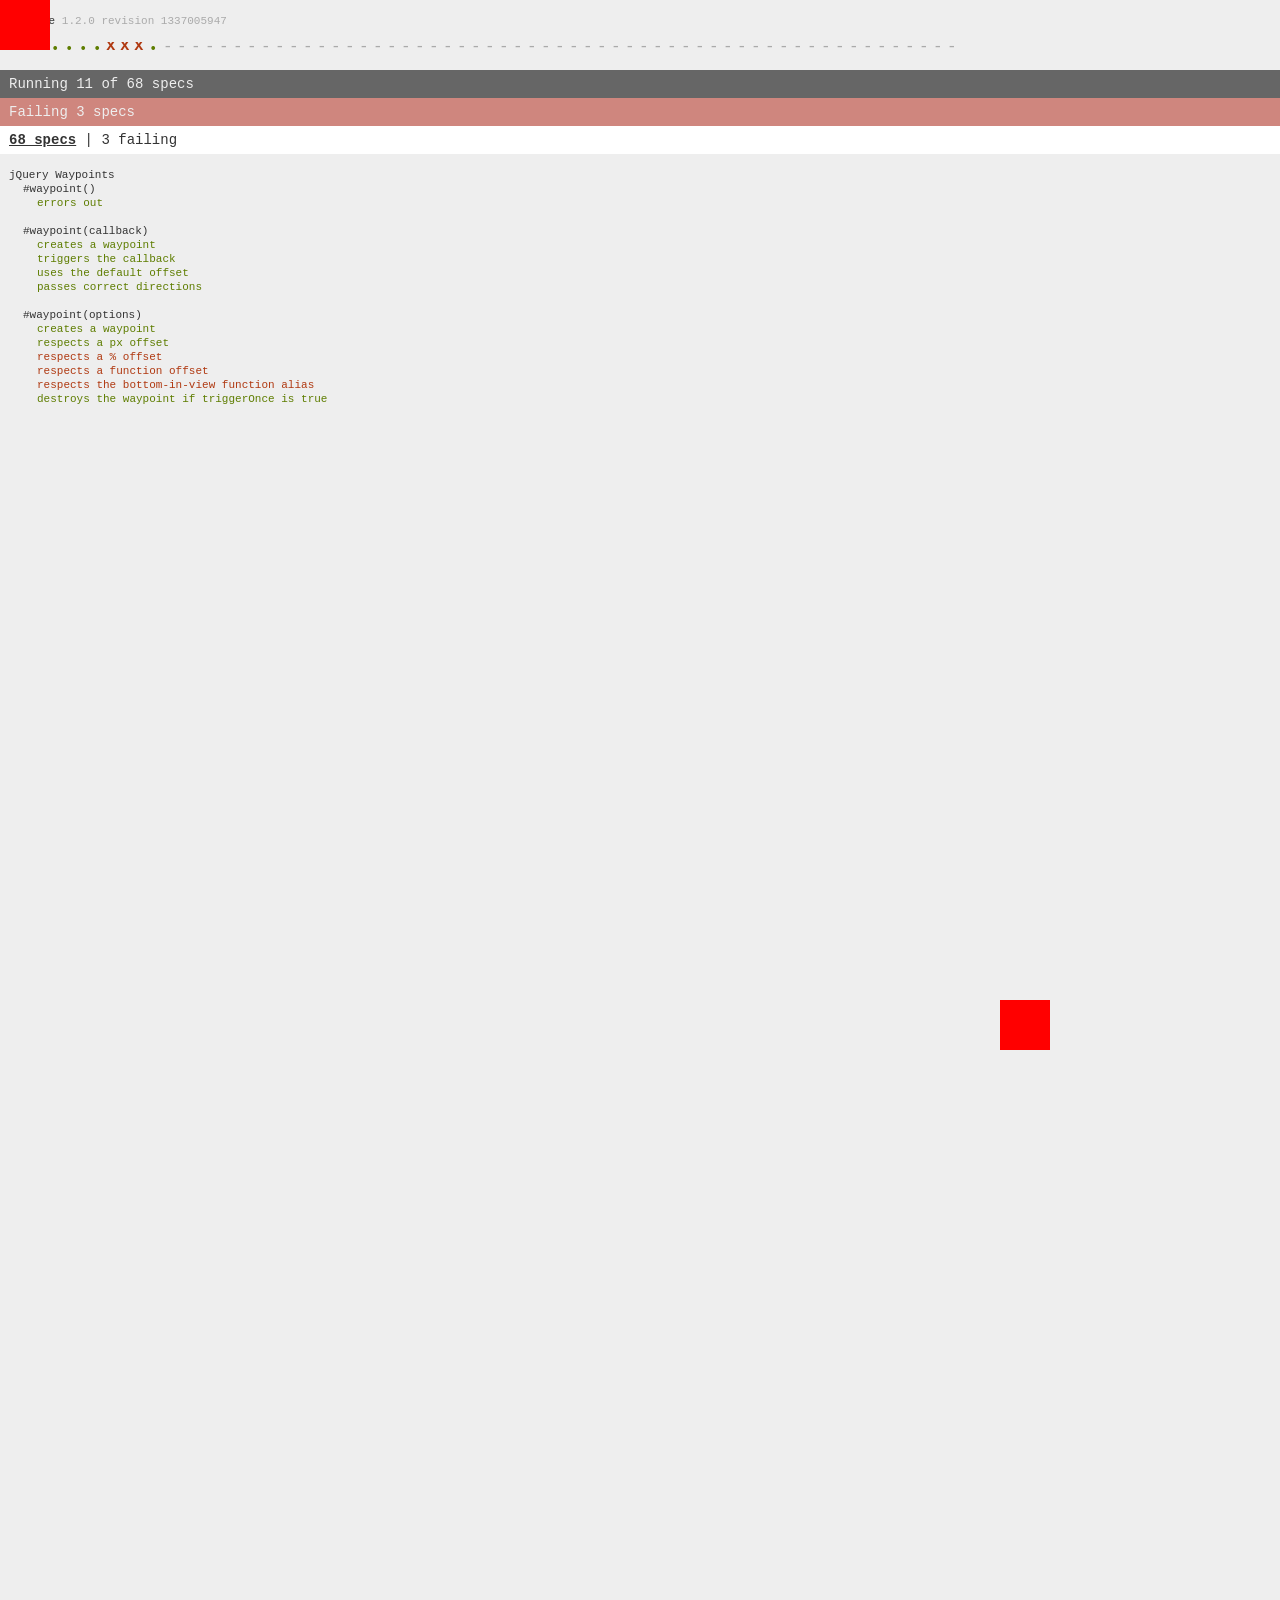
<file: templates/dist/bower_components/jquery-waypoints/test/index.html>
<!DOCTYPE HTML PUBLIC "-//W3C//DTD HTML 4.01 Transitional//EN"
  "http://www.w3.org/TR/html4/loose.dtd">
<html>
<head>
	<title>Jasmine Test Runner</title>
	<link rel="stylesheet" type="text/css" href="lib/jasmine.css">
	<script src="lib/jasmine.js"></script>
	<script src="lib/jasmine-html.js"></script>
	<script src="http://ajax.googleapis.com/ajax/libs/jquery/1.8/jquery.min.js"></script>
	<script src="lib/jasmine-jquery.js"></script>
	<script src="lib/coffee-script.js"></script>
	<script src="lib/testloader.js"></script>

	<!-- include source files here... -->
	<script src="../waypoints.js"></script>
	<script src="../shortcuts/infinite-scroll/waypoints-infinite.js"></script>
	<script src="../shortcuts/sticky-elements/waypoints-sticky.js"></script>

	<!-- setup env and run tests -->
	<script>
		testLoader();
	</script>
</head>

<body></body>
</html>
</file>
<file: templates/dist/bower_components/jquery-waypoints/test/lib/jasmine.css>
body { background-color: #eeeeee; padding: 0; margin: 5px; overflow-y: scroll; }

#HTMLReporter { font-size: 11px; font-family: Monaco, "Lucida Console", monospace; line-height: 14px; color: #333333; }
#HTMLReporter a { text-decoration: none; }
#HTMLReporter a:hover { text-decoration: underline; }
#HTMLReporter p, #HTMLReporter h1, #HTMLReporter h2, #HTMLReporter h3, #HTMLReporter h4, #HTMLReporter h5, #HTMLReporter h6 { margin: 0; line-height: 14px; }
#HTMLReporter .banner, #HTMLReporter .symbolSummary, #HTMLReporter .summary, #HTMLReporter .resultMessage, #HTMLReporter .specDetail .description, #HTMLReporter .alert .bar, #HTMLReporter .stackTrace { padding-left: 9px; padding-right: 9px; }
#HTMLReporter #jasmine_content { position: fixed; right: 100%; }
#HTMLReporter .version { color: #aaaaaa; }
#HTMLReporter .banner { margin-top: 14px; }
#HTMLReporter .duration { color: #aaaaaa; float: right; }
#HTMLReporter .symbolSummary { overflow: hidden; *zoom: 1; margin: 14px 0; }
#HTMLReporter .symbolSummary li { display: block; float: left; height: 7px; width: 14px; margin-bottom: 7px; font-size: 16px; }
#HTMLReporter .symbolSummary li.passed { font-size: 14px; }
#HTMLReporter .symbolSummary li.passed:before { color: #5e7d00; content: "\02022"; }
#HTMLReporter .symbolSummary li.failed { line-height: 9px; }
#HTMLReporter .symbolSummary li.failed:before { color: #b03911; content: "x"; font-weight: bold; margin-left: -1px; }
#HTMLReporter .symbolSummary li.skipped { font-size: 14px; }
#HTMLReporter .symbolSummary li.skipped:before { color: #bababa; content: "\02022"; }
#HTMLReporter .symbolSummary li.pending { line-height: 11px; }
#HTMLReporter .symbolSummary li.pending:before { color: #aaaaaa; content: "-"; }
#HTMLReporter .bar { line-height: 28px; font-size: 14px; display: block; color: #eee; }
#HTMLReporter .runningAlert { background-color: #666666; }
#HTMLReporter .skippedAlert { background-color: #aaaaaa; }
#HTMLReporter .skippedAlert:first-child { background-color: #333333; }
#HTMLReporter .skippedAlert:hover { text-decoration: none; color: white; text-decoration: underline; }
#HTMLReporter .passingAlert { background-color: #a6b779; }
#HTMLReporter .passingAlert:first-child { background-color: #5e7d00; }
#HTMLReporter .failingAlert { background-color: #cf867e; }
#HTMLReporter .failingAlert:first-child { background-color: #b03911; }
#HTMLReporter .results { margin-top: 14px; }
#HTMLReporter #details { display: none; }
#HTMLReporter .resultsMenu, #HTMLReporter .resultsMenu a { background-color: #fff; color: #333333; }
#HTMLReporter.showDetails .summaryMenuItem { font-weight: normal; text-decoration: inherit; }
#HTMLReporter.showDetails .summaryMenuItem:hover { text-decoration: underline; }
#HTMLReporter.showDetails .detailsMenuItem { font-weight: bold; text-decoration: underline; }
#HTMLReporter.showDetails .summary { display: none; }
#HTMLReporter.showDetails #details { display: block; }
#HTMLReporter .summaryMenuItem { font-weight: bold; text-decoration: underline; }
#HTMLReporter .summary { margin-top: 14px; }
#HTMLReporter .summary .suite .suite, #HTMLReporter .summary .specSummary { margin-left: 14px; }
#HTMLReporter .summary .specSummary.passed a { color: #5e7d00; }
#HTMLReporter .summary .specSummary.failed a { color: #b03911; }
#HTMLReporter .description + .suite { margin-top: 0; }
#HTMLReporter .suite { margin-top: 14px; }
#HTMLReporter .suite a { color: #333333; }
#HTMLReporter #details .specDetail { margin-bottom: 28px; }
#HTMLReporter #details .specDetail .description { display: block; color: white; background-color: #b03911; }
#HTMLReporter .resultMessage { padding-top: 14px; color: #333333; }
#HTMLReporter .resultMessage span.result { display: block; }
#HTMLReporter .stackTrace { margin: 5px 0 0 0; max-height: 224px; overflow: auto; line-height: 18px; color: #666666; border: 1px solid #ddd; background: white; white-space: pre; }

#TrivialReporter { padding: 8px 13px; position: absolute; top: 0; bottom: 0; left: 0; right: 0; overflow-y: scroll; background-color: white; font-family: "Helvetica Neue Light", "Lucida Grande", "Calibri", "Arial", sans-serif; /*.resultMessage {*/ /*white-space: pre;*/ /*}*/ }
#TrivialReporter a:visited, #TrivialReporter a { color: #303; }
#TrivialReporter a:hover, #TrivialReporter a:active { color: blue; }
#TrivialReporter .run_spec { float: right; padding-right: 5px; font-size: .8em; text-decoration: none; }
#TrivialReporter .banner { color: #303; background-color: #fef; padding: 5px; }
#TrivialReporter .logo { float: left; font-size: 1.1em; padding-left: 5px; }
#TrivialReporter .logo .version { font-size: .6em; padding-left: 1em; }
#TrivialReporter .runner.running { background-color: yellow; }
#TrivialReporter .options { text-align: right; font-size: .8em; }
#TrivialReporter .suite { border: 1px outset gray; margin: 5px 0; padding-left: 1em; }
#TrivialReporter .suite .suite { margin: 5px; }
#TrivialReporter .suite.passed { background-color: #dfd; }
#TrivialReporter .suite.failed { background-color: #fdd; }
#TrivialReporter .spec { margin: 5px; padding-left: 1em; clear: both; }
#TrivialReporter .spec.failed, #TrivialReporter .spec.passed, #TrivialReporter .spec.skipped { padding-bottom: 5px; border: 1px solid gray; }
#TrivialReporter .spec.failed { background-color: #fbb; border-color: red; }
#TrivialReporter .spec.passed { background-color: #bfb; border-color: green; }
#TrivialReporter .spec.skipped { background-color: #bbb; }
#TrivialReporter .messages { border-left: 1px dashed gray; padding-left: 1em; padding-right: 1em; }
#TrivialReporter .passed { background-color: #cfc; display: none; }
#TrivialReporter .failed { background-color: #fbb; }
#TrivialReporter .skipped { color: #777; background-color: #eee; display: none; }
#TrivialReporter .resultMessage span.result { display: block; line-height: 2em; color: black; }
#TrivialReporter .resultMessage .mismatch { color: black; }
#TrivialReporter .stackTrace { white-space: pre; font-size: .8em; margin-left: 10px; max-height: 5em; overflow: auto; border: 1px inset red; padding: 1em; background: #eef; }
#TrivialReporter .finished-at { padding-left: 1em; font-size: .6em; }
#TrivialReporter.show-passed .passed, #TrivialReporter.show-skipped .skipped { display: block; }
#TrivialReporter #jasmine_content { position: fixed; right: 100%; }
#TrivialReporter .runner { border: 1px solid gray; display: block; margin: 5px 0; padding: 2px 0 2px 10px; }
</file>
